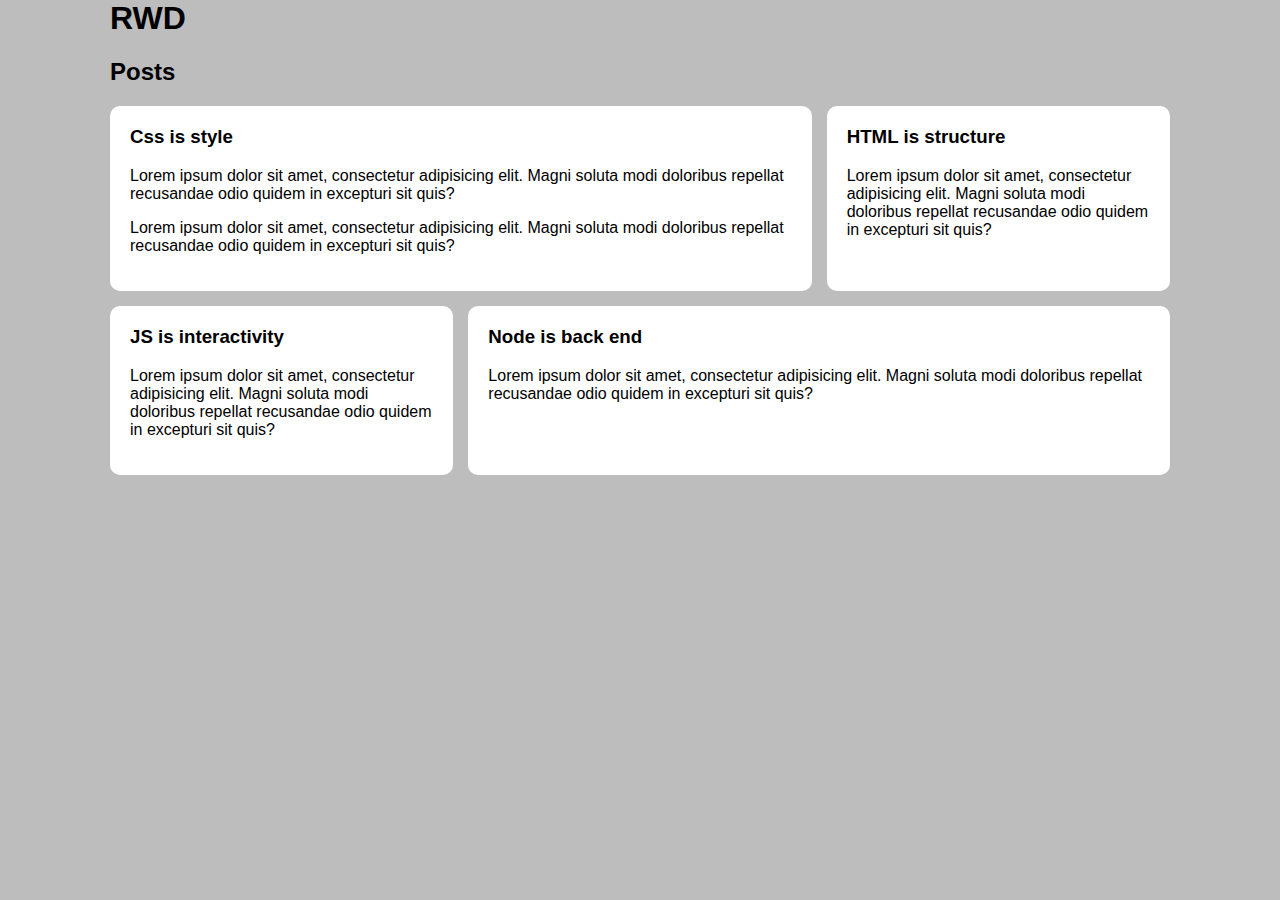
<file: index.html>
<!DOCTYPE html>
<html lang="en">
  <head>
    <meta charset="UTF-8" />
    <meta http-equiv="X-UA-Compatible" content="IE=edge" />
    <meta name="viewport" content="width=device-width, initial-scale=1.0" />
    <link rel="stylesheet" href="./css/my-reset.css" />
    <link rel="stylesheet" href="./css/main.css" />
    <title>RWD</title>
  </head>
  <body>
    <div class="container">
      <h1>RWD</h1>
    </div>
    <section class="posts-section container">
      <h2>Posts</h2>
      <div class="posts">
        <article class="post large">
          <h3>Css is style</h3>
          <p>
            Lorem ipsum dolor sit amet, consectetur adipisicing elit. Magni
            soluta modi doloribus repellat recusandae odio quidem in excepturi
            sit quis?
          </p>
          <p>
            Lorem ipsum dolor sit amet, consectetur adipisicing elit. Magni
            soluta modi doloribus repellat recusandae odio quidem in excepturi
            sit quis?
          </p>
        </article>

        <article class="post">
          <h3>HTML is structure</h3>
          <p>
            Lorem ipsum dolor sit amet, consectetur adipisicing elit. Magni
            soluta modi doloribus repellat recusandae odio quidem in excepturi
            sit quis?
          </p>
        </article>

        <article class="post">
          <h3>JS is interactivity</h3>
          <p>
            Lorem ipsum dolor sit amet, consectetur adipisicing elit. Magni
            soluta modi doloribus repellat recusandae odio quidem in excepturi
            sit quis?
          </p>
        </article>
        <article class="post large">
          <h3>Node is back end</h3>
          <p>
            Lorem ipsum dolor sit amet, consectetur adipisicing elit. Magni
            soluta modi doloribus repellat recusandae odio quidem in excepturi
            sit quis?
          </p>
        </article>
      </div>
    </section>
  </body>
</html>
</file>
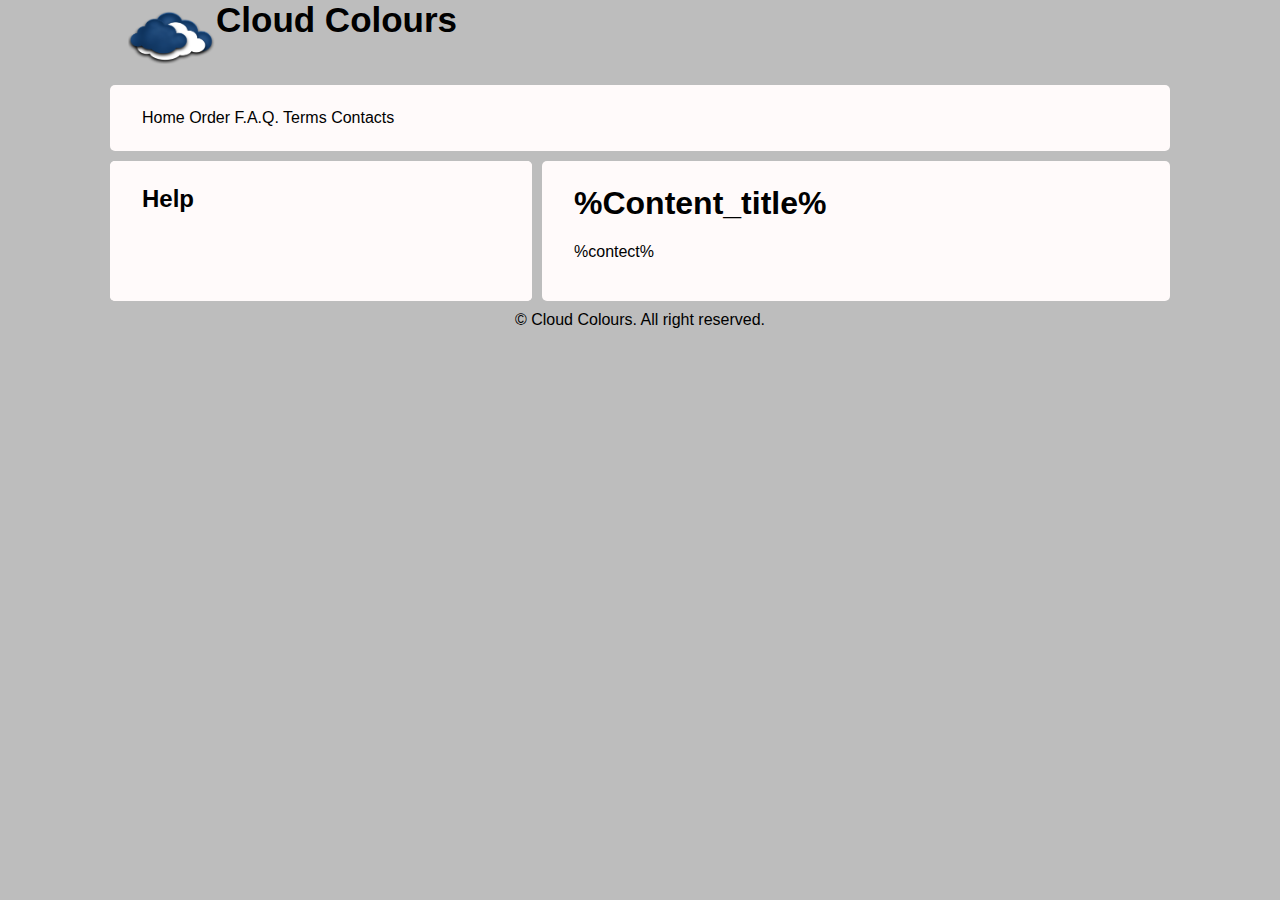
<file: cao uzduotis/index.html>
<!DOCTYPE html>
<html lang="en">
  <head>
    <meta charset="UTF-8" />
    <meta http-equiv="X-UA-Compatible" content="IE=edge" />
    <meta name="viewport" content="width=device-width, initial-scale=1.0" />
    <link rel="stylesheet" href="../css/my-reset.css" />
    <link rel="stylesheet" href="./style.css" />
    <title>Cloud Colours</title>
  </head>
  <body class="grid container">
    <header>
      <img src="./logo.png" alt="" />
      <p>Cloud Colours</p>
    </header>
    <nav>
      <a href="">Home</a>
      <a href="">Order</a>
      <a href="">F.A.Q.</a>
      <a href="">Terms</a>
      <a href="">Contacts</a>
    </nav>
    <aside><h3>%Login%</h3></aside>
    <aside><h2>Help</h2></aside>
    <section>
      <h1>%Content_title%</h1>
      <p>%contect%</p>
    </section>
    <footer><p>&copy; Cloud Colours. All right reserved.</p></footer>
  </body>
</html>
</file>
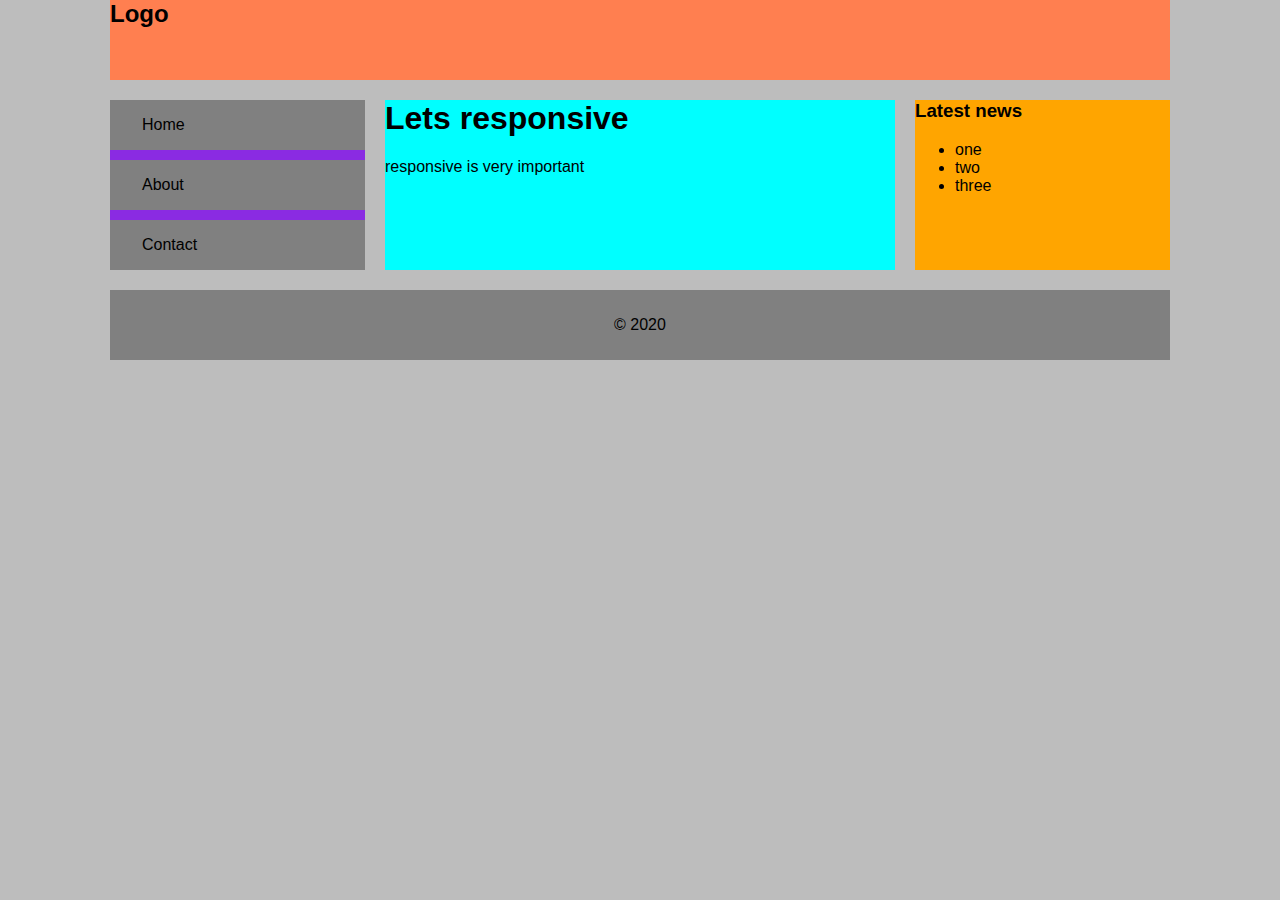
<file: page-responsive.html>
<!DOCTYPE html>
<html lang="en">
  <head>
    <meta charset="UTF-8" />
    <meta http-equiv="X-UA-Compatible" content="IE=edge" />
    <meta name="viewport" content="width=device-width, initial-scale=1.0" />
    <title>RWD 2</title>
    <link rel="stylesheet" href="./css/my-reset.css" />
    <link rel="stylesheet" href="./css/styleresponsive.css" />
  </head>

  <body>
    <div class="container grid">
      <header class="header">
        <h2>Logo</h2>
      </header>
      <main>
        <h1>Lets responsive</h1>
        <p>responsive is very important</p>
      </main>
      <nav>
        <a href="#">Home</a>
        <a href="#">About</a>
        <a href="#">Contact</a>
      </nav>
      <aside>
        <h3>Latest news</h3>
        <ul>
          <li>one</li>
          <li>two</li>
          <li>three</li>
        </ul>
      </aside>
      <footer>&copy; 2020</footer>
    </div>
  </body>
</html>
</file>
<file: css/main.css>
.posts {
  display: grid;
  gap: 15px;
  grid-template-columns: 1fr 1fr 1fr;
  transition: background-color 0.4s ease-in-out;
}

.post {
  background-color: #fff;
  padding: 20px;
  border-radius: 10px;
}
.post.large {
  grid-column: span 2;
}

/* Taikome i raiska nuo 0 iki 714 px */
/* iki = max */
/* Nuo = min */

@media screen and (max-width: 714px) {
  /* Taikome i raiska nuo 0 iki 714 px */
  .posts {
    grid-template-columns: 1fr 1fr;
    background-color: coral;
  }
  .post.large {
    grid-column: span 2;
  }
  .post:last-child {
    grid-column: span 2;
  }
}
@media screen and (max-width: 450px) {
  .posts {
    grid-template-columns: 1fr;
    background-color: darkorchid;
  }
  .container {
    padding: 0 5px;
  }
  .posts .post {
    grid-column: span 1;
  }
}
</file>
<file: cao uzduotis/style.css>
header {
  grid-area: header;
  display: flex;
  align-items: center;
}
header p {
  font-weight: bold;
  font-size: 35px;
}
nav {
  grid-area: nav;
  background-color: snow;
  padding: 1.5rem 2rem;
  border-radius: 5px;
}
aside {
  grid-area: aside;
  background-color: snow;
  padding: 1.5rem 2rem;
  border-radius: 5px;
}
section {
  grid-area: section;
  background-color: snow;
  padding: 1.5rem 2rem;
  border-radius: 5px;
}
footer {
  grid-area: footer;
  display: flex;
  align-items: center;
  justify-content: center;
}
.grid {
  display: grid;
  grid-template-columns: 1fr 1fr 2fr 1fr;
  gap: 10px;
  grid-template-areas:
    "header header header header"
    "nav nav nav nav"
    "aside aside section section"
    "footer footer footer footer";
}
img {
  max-width: 10%;
}
</file>
<file: css/styleresponsive.css>
header {
  background-color: coral;
  grid-area: header;
}
main {
  background-color: aqua;
  grid-area: main;
}
nav a {
  padding: 1em 2em;
  background-color: gray;
}
nav {
  grid-area: nav;
  background-color: blueviolet;
  display: flex;
  flex-direction: column;
  gap: 10px;
}
aside {
  grid-area: aside;
  background-color: orange;
}
footer {
  grid-area: footer;
  background-color: gray;
  display: flex;
  align-items: center;
  justify-content: center;
}
.grid {
  display: grid;
  grid-template-columns: 1fr 2fr 1fr;
  gap: 20px;
  grid-template-areas:
    "header header header "
    "nav main aside"
    "footer footer footer";
  grid-template-rows: 80px auto 70px;
}

@media screen and (max-width: 714px) {
  .bottom {
    grid-column: span 3;
  }
  .left {
    grid-column: span 3;
  }
}

@media screen and (max-width: 450px) {
}
</file>
